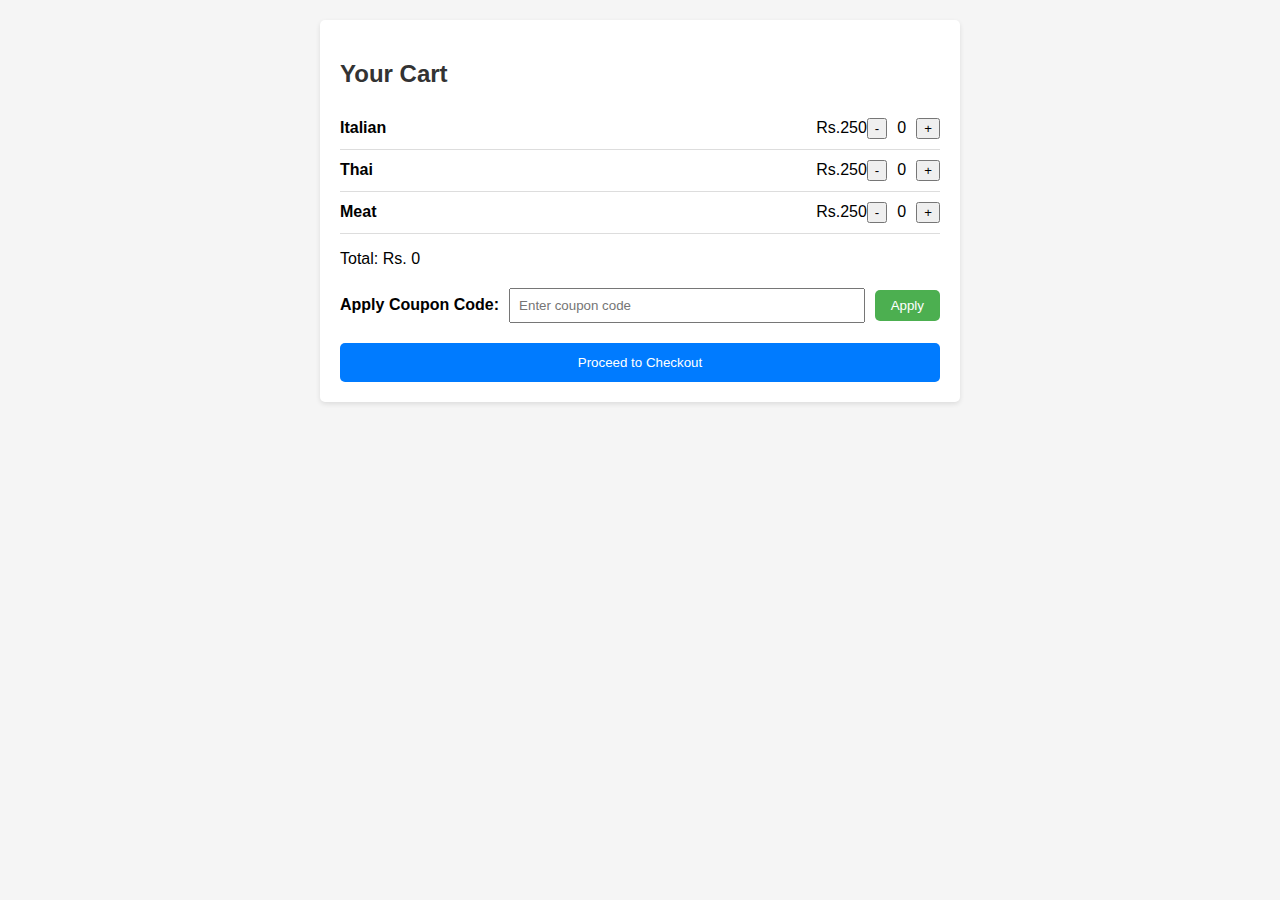
<file: cart.html>
<!-- cart.html 
<!DOCTYPE html>
<html lang="en">

<head>
    <meta charset="UTF-8">
    <meta name="viewport" content="width=device-width, initial-scale=1.0">
    <title>Your Cart | @Mypersonalmeal.com</title>
    <link rel="stylesheet" href="cart.css">
</head>

<body>
    <div class="cart-container">
        <h2>Your Cart</h2>
        <ul id="cartItems" class="cart-items">
            <!-- JavaScript will populate cart items dynamically 
        </ul>
        <p>Total: Rs. <span id="cartTotal" class="cart-total">0</span></p>
        <button onclick="proceedToCheckout()" class="checkout-btn">Proceed to Checkout</button>
    </div>

    <script>
        // Example cart items data (to be replaced with actual data)
        const cartItems = [
            { name: "Italian", price: 250, quantity: 0 },
            { name: "Thai", price: 250, quantity: 0 },
            { name: "Meat", price: 250, quantity: 0 },
            // Add more items here
        ];

        const cartList = document.getElementById('cartItems');
        const cartTotal = document.getElementById('cartTotal');

        // Function to display cart items
        function displayCartItems() {
            cartList.innerHTML = ''; // Clear existing items

            cartItems.forEach(item => {
                const listItem = document.createElement('li');
                listItem.innerHTML = `
                    <span>${item.name} - Rs.${item.price}</span>
                    <div>
                        <button onclick="decreaseQuantity('${item.name}')">-</button>
                        <span>${item.quantity}</span>
                        <button onclick="increaseQuantity('${item.name}')">+</button>
                    </div>
                `;
                cartList.appendChild(listItem);
            });

            // Update total price
            updateCartTotal();
        }

        // Function to update total price
        function updateCartTotal() {
            const total = cartItems.reduce((acc, item) => acc + (item.price * item.quantity), 0);
            cartTotal.textContent = total;
        }

        // Function to increase quantity
        function increaseQuantity(itemName) {
            const item = cartItems.find(item => item.name === itemName);
            if (item) {
                item.quantity++;
                displayCartItems(); // Update cart display
            }
        }

        // Function to decrease quantity
        function decreaseQuantity(itemName) {
            const item = cartItems.find(item => item.name === itemName);
            if (item && item.quantity > 0) {
                item.quantity--;
                displayCartItems(); // Update cart display
            }
        }
        // Function to handle checkout
        function proceedToCheckout() {

            alert('Redirecting to Checkout...');
            window.location.href = 'contact.html';
            // Implement checkout logic (e.g., redirect to checkout page)
            // window.location.href = 'checkout.html';
        }

        // Display initial cart items
        displayCartItems();
    </script>
</body>

</html> -->
<!DOCTYPE html>
<html lang="en">
<head>
    <meta charset="UTF-8">
    <meta name="viewport" content="width=device-width, initial-scale=1.0">
    <title>Your Cart | @Mypersonalmeal.com</title>
    <link rel="stylesheet" href="cart.css">
</head>
<body>
    <div class="cart-container">
        <h2>Your Cart</h2>
        <ul id="cartItems" class="cart-items">
            <!-- Cart items will be dynamically added here -->
        </ul>
        <p>Total: Rs. <span id="cartTotal" class="cart-total">0</span></p>

        <div class="coupon-container">
            <label for="coupon">Apply Coupon Code:</label>
            <input type="text" id="coupon" placeholder="Enter coupon code">
            <button onclick="applyCoupon()">Apply</button>
        </div>

        <button onclick="proceedToCheckout()" class="checkout-btn">Proceed to Checkout</button>
    </div>

    <script>
        // Example cart items data (to be replaced with actual data)
        let cartItems = [
            { id: 1, name: "Italian", price: 250, quantity: 0 },
            { id: 2, name: "Thai", price: 250, quantity: 0 },
            {id: 2, name: "Meat", price: 250, quantity: 0}
            // Add more items here
        ];

        const cartList = document.getElementById('cartItems');
        const cartTotal = document.getElementById('cartTotal');

        // Function to display cart items
        function displayCartItems() {
            cartList.innerHTML = ''; // Clear existing items

            cartItems.forEach(item => {
                const listItem = document.createElement('li');
                listItem.innerHTML = `
                    <div class="cart-item">
                        <span class="item-name">${item.name}</span>
                        <span class="item-details">
                            <span class="item-price">Rs.${item.price}</span>
                            <button onclick="decreaseQuantity(${item.id})">-</button>
                            <span class="item-quantity">${item.quantity}</span>
                            <button onclick="increaseQuantity(${item.id})">+</button>
                        </span>
                    </div>
                `;
                cartList.appendChild(listItem);
            });

            // Update total price
            updateCartTotal();
        }

        // Function to update total price
        function updateCartTotal() {
            let total = cartItems.reduce((acc, item) => acc + (item.price * item.quantity), 0);

            // Apply discount if coupon is applied
            if (isCouponApplied()) {
                total *= 0.9; // Apply 10% discount
            }

            cartTotal.textContent = total;
        }

        // Function to check if coupon is applied
        function isCouponApplied() {
            const couponInput = document.getElementById('coupon').value.trim();
            return couponInput.toLowerCase() === 'mypersonalmeal';
        }

        

        // Function to increase quantity
        function increaseQuantity(itemId) {
            const item = cartItems.find(item => item.id === itemId);
            if (item) {
                item.quantity++;
                displayCartItems(); // Re-render cart items
            }
        }

        // Function to decrease quantity
        function decreaseQuantity(itemId) {
            const item = cartItems.find(item => item.id === itemId);
            if (item && item.quantity > 0) {
                item.quantity--;
                displayCartItems(); // Re-render cart items
            }
        }
   // Function to apply coupon
   function applyCoupon() {
            if (isCouponApplied()) {
                alert('Coupon applied successfully! You get 10% off.');
            } else {
                alert('Invalid coupon code. Please try again.');
            }
            updateCartTotal(); // Update total after applying coupon
        }
        // Function to handle checkout
        function proceedToCheckout() {
            window.location.href = 'success.html'; // Redirect to success.html
        }

        // Display initial cart items
        displayCartItems();
    </script>
     <script>
        // Function to show order success message with slide-up animation
        function showSuccessMessage() {
            const overlay = document.createElement('div');
            overlay.className = 'overlay';
            document.body.appendChild(overlay);

            const successMessage = document.createElement('div');
            successMessage.className = 'success-message slide-up';
            successMessage.innerHTML = `
                <h2>Order Successful</h2>
                <p>Thank you for Ordering.</p>
                <button onclick="redirectToFeedback()">Leave Feedback</button>
            `;
            document.body.appendChild(successMessage);

            // Delay redirection to order-success.html
            setTimeout(function() {
                window.location.href = 'order-success.html';
            }, 1000); // Adjust delay time (in milliseconds) as needed
        }

        // Function to redirect to feedback page
        function redirectToFeedback() {
            window.location.href = 'contact.html'; // Redirect to contact page
        }
    </script>
</body>
</html>
</file>
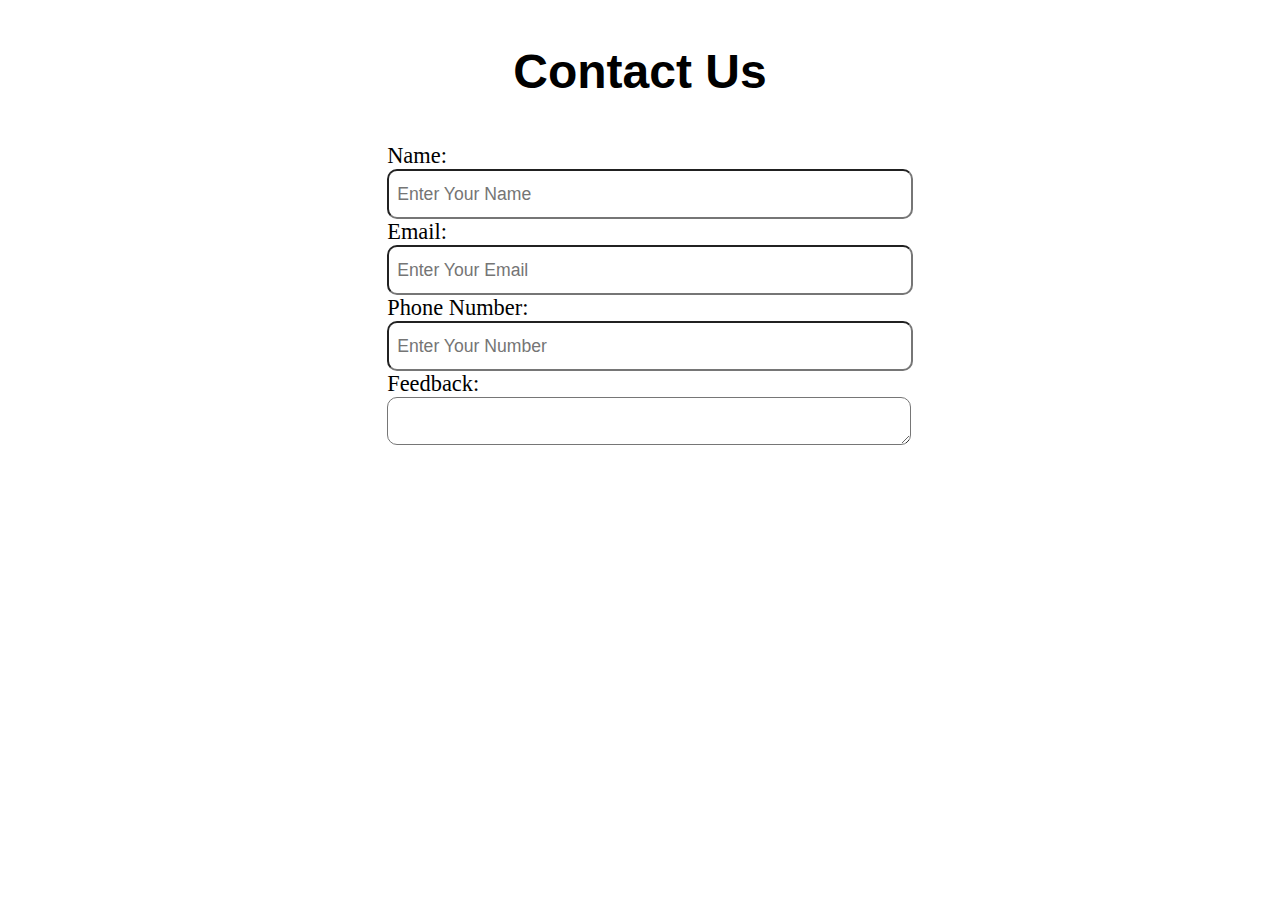
<file: contact.html>
<!DOCTYPE html>
<html lang="en">
<head>
    <meta charset="UTF-8">
    <meta name="viewport" content="width=device-width, initial-scale=1.0">
    <title>Login | @Mypersonalmeal.com</title>
    <link rel="stylesheet" href="contact.css">
</head>
<body>
    <section id="contact">
        <h1 class="h-primary center">Contact Us</h1>
        <div id="contact-box">
            <form action="">
                <div class="form-group">
                    <label for="name">Name:</label>
                    <input type="text" name="name" id="name" placeholder="Enter Your Name">
                </div>
                <div class="form-group">
                    <label for="name">Email:</label>
                    <input type="text" name="name" id="name" placeholder="Enter Your Email">
                </div>
                <div class="form-group">
                    <label for="name">Phone Number:</label>
                    <input type="text" name="name" id="name" placeholder="Enter Your Number">
                </div>
                <div class="form-group">
                    <label for="name">Feedback:</label>
                    <textarea name="message" id="message" cols="30" rows="10"></textarea>
                </div>
            </form>
        </div>
    </section>
    </body>
</file>
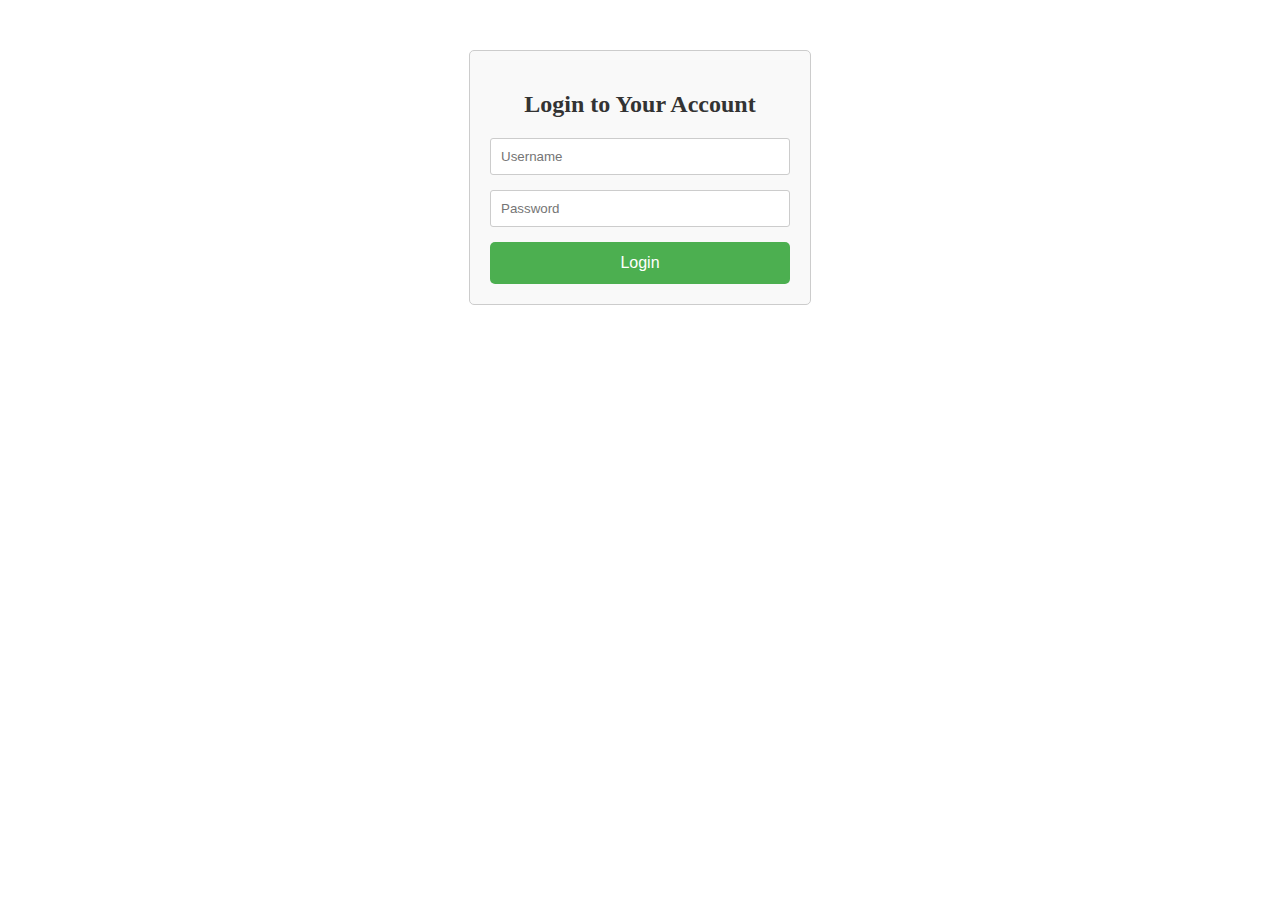
<file: login.html>
<!-- login.html -->
<!DOCTYPE html>
<html lang="en">
<head>
    <meta charset="UTF-8">
    <meta name="viewport" content="width=device-width, initial-scale=1.0">
    <title>Login | @Mypersonalmeal.com</title>
    <link rel="stylesheet" href="login.css">
</head>
<body>
    <div class="login-container">
        <h2>Login to Your Account</h2>
        <form id="loginForm" action="login.php" method="POST">
            <input type="text" name="username" placeholder="Username" required>
            <input type="password" name="password" placeholder="Password" required>
            <button type="submit">Login</button>
        </form>
    </div>

    <script>
        document.getElementById('loginForm').addEventListener('submit', function(event) {
            event.preventDefault(); // Prevent default form submission

            // Assuming login is successful (you would validate credentials in login.php)
            // Redirect to the cart page after successful login
            window.location.href = 'cart.html';
        });
    </script>
</body>
</html>
</file>
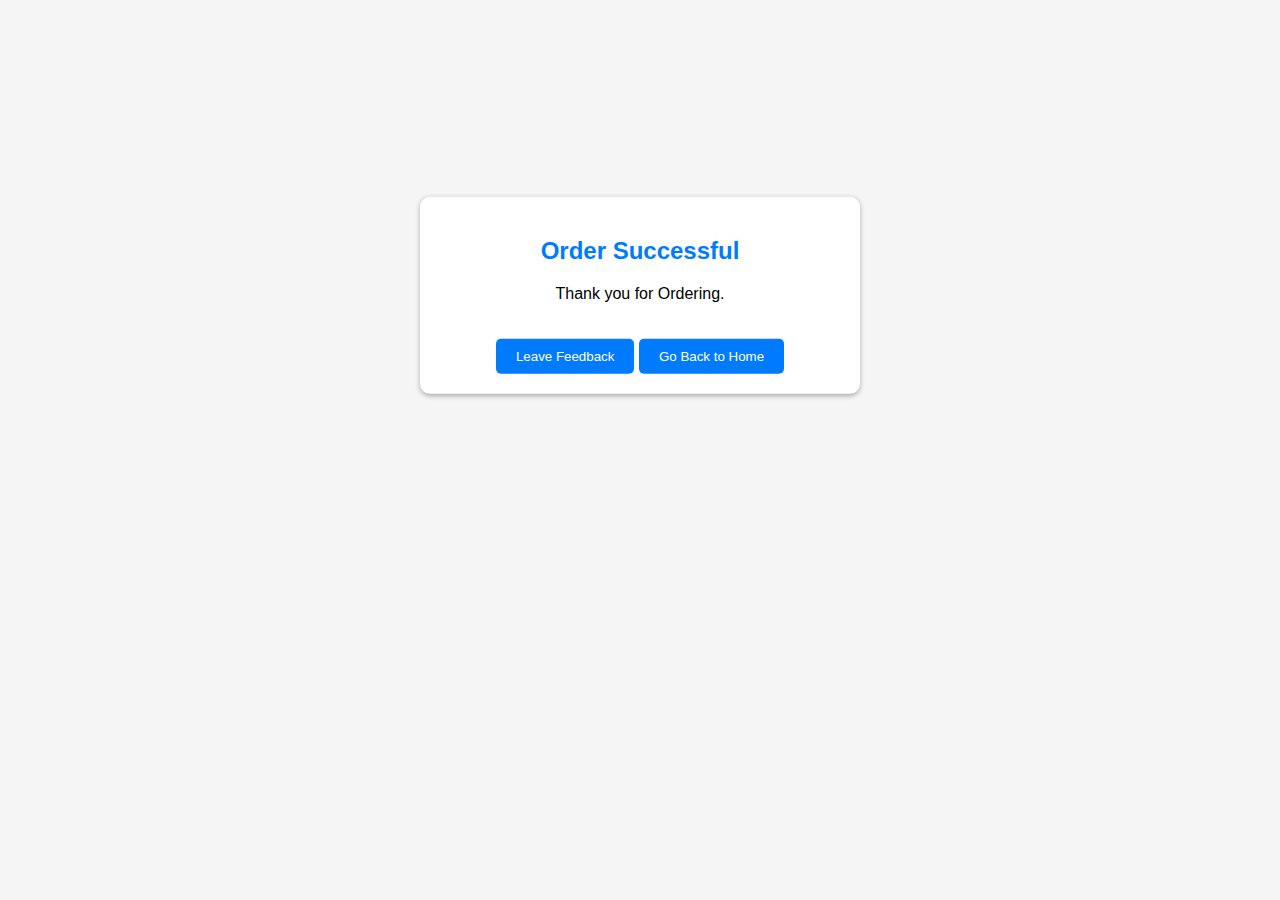
<file: success.html>
<!DOCTYPE html>
<html lang="en">
<head>
    <meta charset="UTF-8">
    <meta name="viewport" content="width=device-width, initial-scale=1.0">
    <title>Order Successful</title>
    <link rel="stylesheet" href="success.css">
</head>
<body>
    <div class="success-message">
        <h2>Order Successful</h2>
        <p>Thank you for Ordering.</p>
        <button onclick="redirectToFeedback()">Leave Feedback</button>
        <button onclick="goBackToHomePage()">Go Back to Home</button>
    </div>

    <script>
        function redirectToFeedback() {
            window.location.href = 'contact.html'; // Redirect to contact page
        }
        // Function to go back to home page
        function goBackToHomePage() {
            window.location.href = 'index.html'; // Redirect to home page
        }
        // Function to show slide-up animation
        function showSuccessMessage() {
            const overlay = document.getElementById('overlay');
            const successMessage = document.getElementById('successMessage');
            overlay.style.display = 'block';
            successMessage.classList.add('slide-up');
        }
    </script>
</body>
</html>
</file>
<file: cart.css>
/* style1.css 

body {
    font-family: Arial, sans-serif;
    background-color: #ecd8d8;
    margin: 0;
    padding: 0;
}

.cart-container {
    max-width: 600px;
    margin: 50px auto;
    padding: 20px;
    background-color: #fff;
    border-radius: 5px;
    box-shadow: 0 2px 5px rgba(0, 0, 0, 0.1);
}

.cart-container h2 {
    font-size: 30px;
    color: #333;
    margin-bottom: 20px;
}

#cartItems {
    list-style: none;
    padding: 0;
}
#cartItems li {
    display:flex ;
    justify-content: space-between;
    align-items: center;
    border-bottom: 1px solid #ddd;
    padding: 10px 0;
    font-size: 21px;
}

#cartItems li:last-child {
    border-bottom: none;
}

#cartTotal {
    font-weight: bold;
    color: #333;
}

button {
    padding: 10px 20px;
    border: none;
    border-radius: 5px;
    background-color: #4CAF50;
    color: white;
    font-size: 17px;
    cursor: pointer;
    transition: background-color 0.3s ease;
}

button:hover {
    background-color: #45a049;
}
/* style1.css 

.coupon-container {
    margin-top: 20px;
}

.coupon-container label {
    font-weight: bold;
}

.coupon-container input[type="text"] {
    padding: 8px;
    margin-right: 10px;
}

.coupon-container button {
    padding: 8px 16px;
    background-color: #4CAF50;
    color: #fff;
    border: none;
    border-radius: 5px;
    cursor: pointer;
}

.coupon-container button:hover {
    background-color: #45a049;
}*/
/* cart.css */

body {
    font-family: Arial, sans-serif;
    background-color: #f5f5f5;
    margin: 0;
    padding: 0;
}

.cart-container {
    max-width: 600px;
    margin: 20px auto;
    padding: 20px;
    background-color: #fff;
    border-radius: 5px;
    box-shadow: 0 2px 5px rgba(0, 0, 0, 0.1);
}

h2 {
    font-size: 24px;
    color: #333;
    margin-bottom: 20px;
}

.cart-items {
    list-style: none;
    padding: 0;
}

.cart-item {
    display: flex;
    justify-content: space-between;
    align-items: center;
    padding: 10px 0;
    border-bottom: 1px solid #ddd;
}

.item-name {
    font-weight: bold;
}

.item-details {
    display: flex;
    align-items: center;
}

.item-price {
    margin-left: auto;
}

.item-quantity {
    margin: 0 10px;
}

.coupon-container {
    margin-top: 20px;
    display: flex;
    align-items: center;
}

.coupon-container label {
    font-weight: bold;
    margin-right: 10px;
}

.coupon-container input[type="text"] {
    padding: 8px;
    flex: 1; /* Take remaining space */
}

.coupon-container button {
    padding: 8px 16px;
    background-color: #4CAF50;
    color: #fff;
    border: none;
    border-radius: 5px;
    cursor: pointer;
    margin-left: 10px;
}

.checkout-btn {
    display: block;
    width: 100%;
    padding: 12px;
    background-color: #007bff;
    color: #fff;
    border: none;
    border-radius: 5px;
    cursor: pointer;
    margin-top: 20px;
}

.checkout-btn:hover {
    background-color: #0056b3;
}
</file>
<file: contact.css>
#contact{
    position: relative;
}
.h-primary{
    text-align: center;
    font-size: 3rem;
    padding: 12px;
    font-family: 'Cute Font',sans-serif;

}
.h-secondary{
    font-size: 2.1rem;
    padding: 5px;
    font-family: 'Cute Font',sans-serif;
    text-align: center;
}
#contact::before{
    content: "";
    z-index:-1;
    opacity: .4;
    
}
#contact-box{
  display: flex;
    justify-content: center;
    align-items: center;
    
}
#contact-box input,
#contact-box textarea{
    width: 100%;
    padding:0.5rem;
    border-radius: 10px;
    font-size: 1.1rem;
    height: 30px;
}
#contact-box form{
    width: 40%;
}
#contact-box label{
    font-size: 1.4rem;
    font-family: 'playfair Display',serif ;
}
</file>
<file: login.css>
/* style1.css */

/* Styling for login button */
.login-container {
    width: 300px;
    margin: 50px auto;
    padding: 20px;
    border: 1px solid #ccc;
    border-radius: 5px;
    background-color: #f9f9f9;
    text-align: center;
}

.login-container h2 {
    margin-bottom: 20px;
    font-size: 24px;
    color: #333;
}

.login-container input[type="text"],
.login-container input[type="password"] {
    width: 100%;
    padding: 10px;
    margin-bottom: 15px;
    border: 1px solid #ccc;
    border-radius: 3px;
    box-sizing: border-box;
}

.login-container button[type="submit"] {
    width: 100%;
    padding: 12px;
    border: none;
    border-radius: 5px;
    background-color: #4CAF50;
    color: white;
    font-size: 16px;
    cursor: pointer;
}

.login-container button[type="submit"]:hover {
    background-color: #45a049;
}
</file>
<file: success.css>
/* order-success.css */

body {
    font-family: Arial, sans-serif;
    background-color: #f5f5f5;
    margin: 0;
    padding: 0;
    overflow: hidden;
}
.overlay {
    position: fixed;
    top: 0;
    left: 0;
    width: 100%;
    height: 100%;
    display: none;
    background-color: rgba(0, 0, 0, 0.5); /* Semi-transparent background */
    z-index: 999; /* Ensure it's on top of other content */
}
.success-message {
    max-width: 400px;
    margin: auto;
    padding: 20px;
    background-color: #fff;
    border-radius: 10px;
    box-shadow: 0 2px 5px rgba(0, 0, 0, 0.3);
    text-align: center;
    transform: translateY(100%); /* Initially hidden below */
    transition: transform 0.3s ease-in-out; /* Slide-up transition */

.slide-up {
    transform: translateY(0); /* Slide up to show */
}

h2 {
    color: #007bff;
}

button {
    padding: 10px 20px;
    background-color: #007bff;
    color: #fff;
    border: none;
    border-radius: 5px;
    cursor: pointer;
    margin-top: 20px;
}

button:hover {
    background-color: #0056b3;
}
</file>
